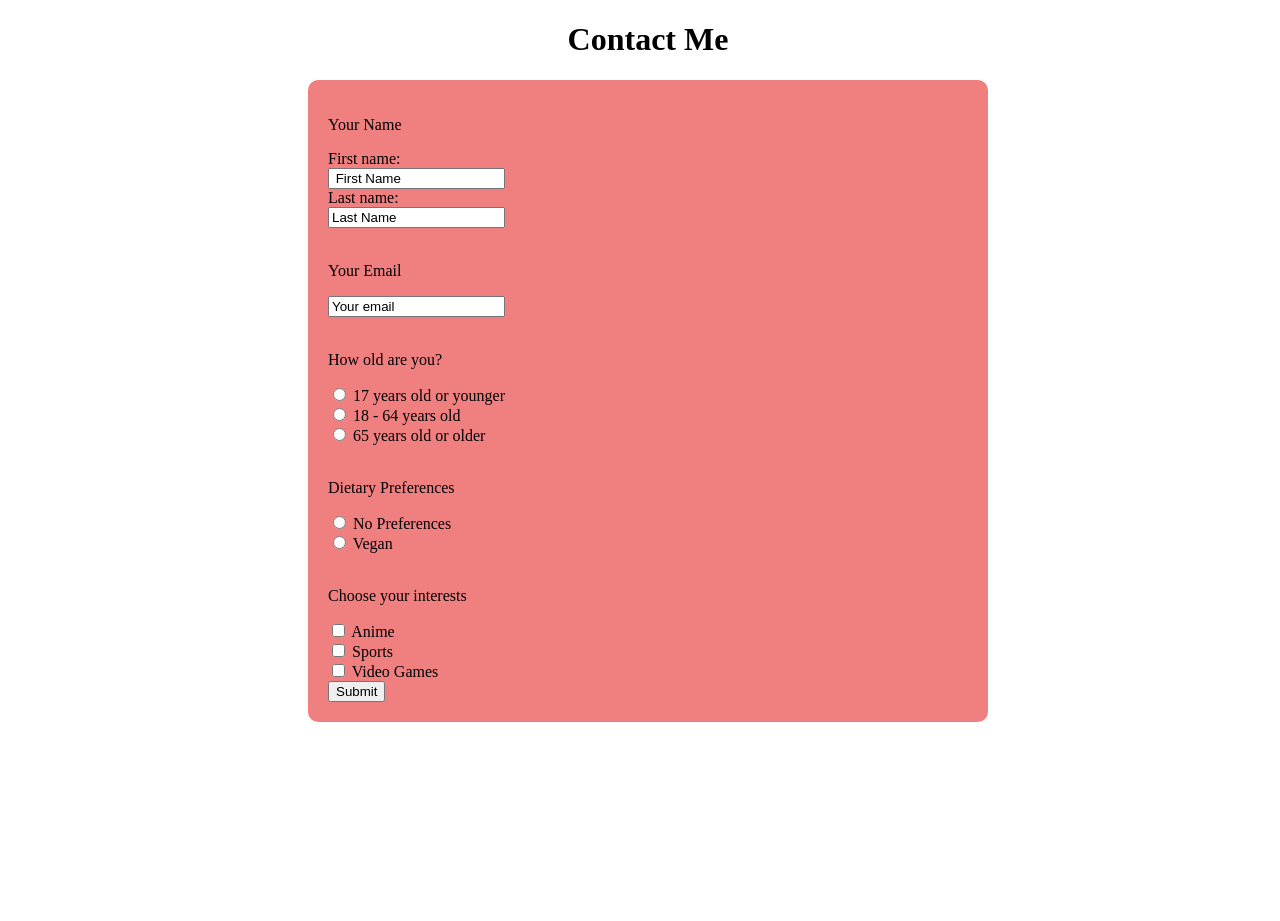
<file: 1 (1)/contact.html>
<!DOCTYPE html>
<html>

<head>
  <meta charset="utf-8">
  <meta name="viewport" content="width=device-width">
  <title>replit</title>
  <link href="style.css" rel="stylesheet" type="text/css" />
</head>
  <body>
    
    <h1>Contact Me</h1>
    <form method= "post" action="https://PHP-Web-Server.abraham-leonar1.repl.co">
      <p class="form-prompt">Your Name</p>
      <label for="fname">First name:</label><br>
      <input type="text" id="fname" name="fname" value=" First Name"><br>
      <label for="lname">Last name:</label><br>
      <input type="text" id="lname" name="lname" value="Last Name"><br>

      <br>

      <p>Your Email</p>
      <input type="text" id="email" name="email" value="Your email"><br>

      <br>
      
      <!-- "child" (=<17  ), "adult" (18 - 64), "senior" (>=65)  -->
      <p class="form-prompt">How old are you?</p>
      <input type="radio" id="child" name="age" value="child">
      <label for ="child">17 years old or younger</label><br>
      <input type="radio" id="adult" name="age" value="adult">
      <label for ="adult">18 - 64 years old</label><br>
      <input type="radio" id="senior" name="age" value="senior">
      <label for ="senior">65 years old or older</label><br>

      <br>

      <!--  radio option for dietary preferences (No Preferences,Vegan)   -->
      <p class="form-prompt">Dietary Preferences</p>
      <input type="radio" id="No preferences" name="dietary preferences" value="No Preferences">
      <label for ="No Preferences">No Preferences</label><br>
      <input type="radio" id="Vegan" name="dietary preferences" value="Vegan">
      <label for ="Vegan">Vegan</label><br>

      <br>

      <p class="form-prompt">Choose your interests</p>
      <input type="checkbox" id="Interest 1" name="Interest 1" value="anime">
      <label for ="Interest 1">Anime</label><br>
      <input type="checkbox" id="Interest 2" name="Interest 2" value="Sports">
      <label for ="Interest 2">Sports</label><br>
      <input type="checkbox" id="Interest 3" name="Interest 3" value=" Video Games">
      <label for ="Interest 3">Video Games</label><br>
      

      <button type="submit">Submit</button>
      
    
      
    </form>
</file>
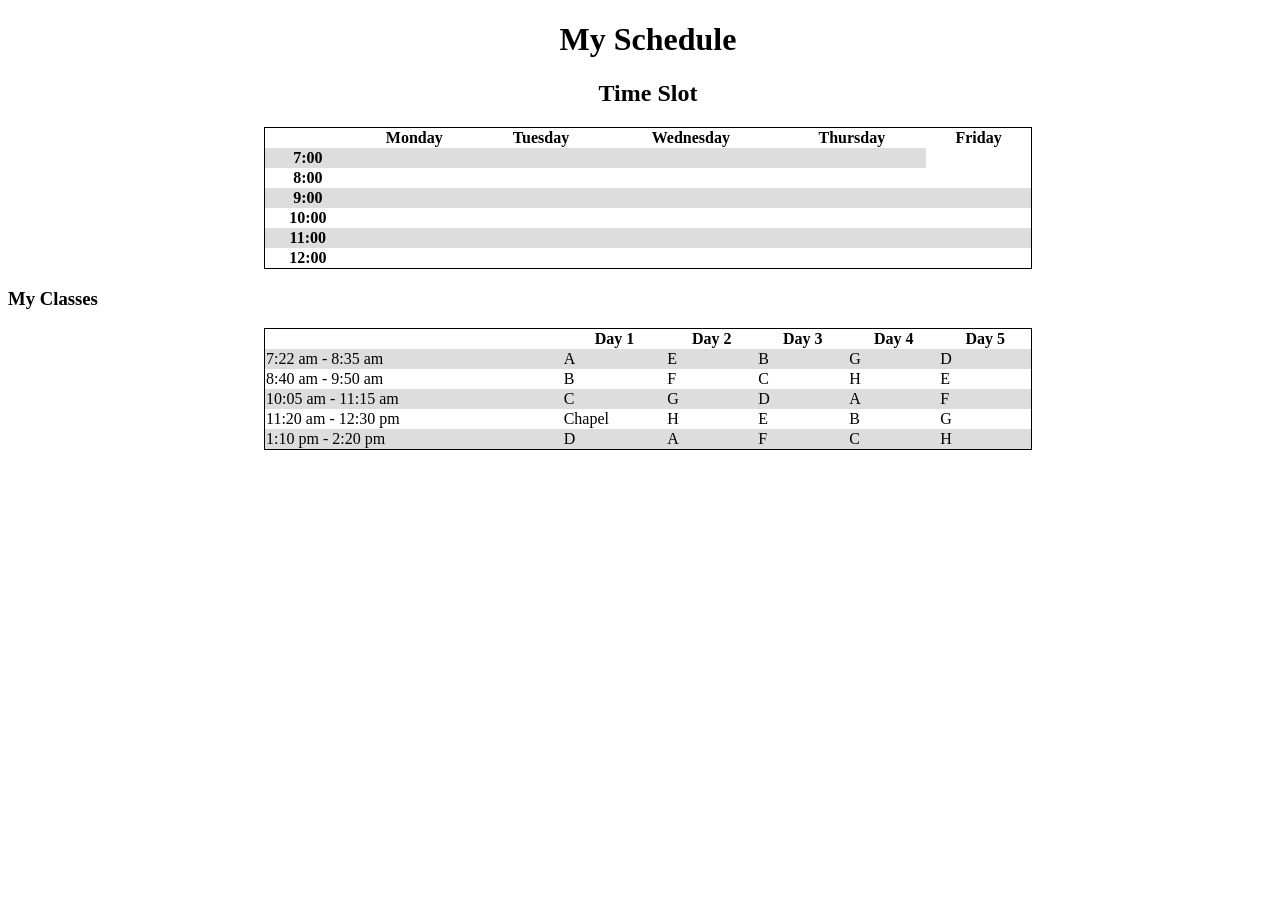
<file: 1 (1)/schedule.html>
<!DOCTYPE html>
<html>

<head>
  <meta charset="utf-8">
  <meta name="viewport" content="width=device-width">
  <title>replit</title>
  <link href="style.css" rel="stylesheet" type="text/css" />
</head>

<body>
  <h1>My Schedule</h1>
  <h2>Time Slot</h2>
  <table class="center">
    <tr>
      <th></th>
      <th>Monday</th>
      <th>Tuesday</th>
      <th>Wednesday</th>
      <th>Thursday</th>
      <th>Friday</th>
    </tr>
    <tr>
      <th>7:00</th>
      <th></th>
      <th></th>
      <th></th>
      <th></th>
    </tr>
    <tr>
    <th>8:00</th>
    <th></th>
    <th></th>
    <th></th>
    <th></th>
      <th></th>
    </tr>
    <tr>
      <th>9:00</th>
      <th></th>
      <th></th>
      <th></th>
      <th></th>
      <th></th>
    </tr>
    <tr>
      <th>10:00</th>
      <th></th>
      <th></th>
      <th></th>
      <th></th>
      <th></th>
    </tr>
    <tr>
      <th>11:00</th>
      <th></th>
      <th></th>
      <th></th>
      <th></th>
      <th></th>
    </tr>
    <tr>
      <th>12:00</th>
      <th></th>
      <th></th>
      <th></th>
      <th></th>
      <th></th>
    </tr>
  </table>
  
  <h3>My Classes</h3>
  <table class="center">
    <tr>
      <th></th>
      <th>Day 1</th>
      <th>Day 2</th>
      <th>Day 3</th>
      <th>Day 4</th>
      <th>Day 5</th>
    </tr>
    <tr>
      <td>7:22 am - 8:35 am</td>
      <td>A</td>
      <td>E</td>
      <td>B</td>
      <td>G</td>
      <td>D</td>
    </tr>
    <tr>
      <td>8:40 am - 9:50 am</td>
      <td>B</td>
      <td>F</td>
      <td>C</td>
      <td>H</td>
      <td>E</td>
    </tr>
    <tr>
      <td>10:05 am - 11:15 am</td>
      <td>C</td>
      <td>G</td>
      <td>D</td>
      <td>A</td>
      <td>F</td>
    </tr>
    <tr>
      <td>11:20 am - 12:30 pm</td>
      <td>Chapel</td>
      <td>H</td>
      <td>E</td>
      <td>B</td>
      <td>G</td>
    </tr>
    <tr>
      <td>1:10 pm - 2:20 pm</td>
      <td>D</td>
      <td>A</td>
      <td>F</td>
      <td>C</td>
      <td>H</td>
    </tr>
    
  </table>
  
</body>

</html>
</file>
<file: 1 (1)/style.css>
@import url('https://fonts.googleapis.com/css2?family=Kdam+Thmor+Pro&family=Roboto+Condensed:ital,wght@1,300&family=Roboto+Mono:wght@100&display=swap');

html, body {
  height: 100%;
  width: 100%;
}


table{
  border-collapse: collapse;
  border: 1px solid black;
  width: 60%;
}

table.center {
  margin-left: auto;
  margin-right: auto;
}

tr:nth-child(even){
  background-color: #dddddd;
}

h1,h2{
 background-color:#e3d5ca
  color:white
  font-family: Arial;
text-align:center;
}
#SpecialHeader {
  background-color: #e3d5ca;
  color:#b51a00;
  font-family: 'Roboto Mono', monospace;
  text-align: center;
}
#SpecialHeader1 {
  background-color: #EDDFB3;
  color:black;
  font-family: 'Kdam Thmor Pro', sans-serif;
  text-align: center;
}
#SpecialHeader2 {
  background-color: #FFDCAE;
  color:black;
  font-family: 'Roboto Condensed', sans-serif;
  text-align: center;
}
#SpecialHeader3 {
  background-color: #F7ECDE;
  color:black;
  font-family: Arial;
  text-align: center;
}

#SpecialHeader4 {
  background-color: #E0DECA;
  color:black;
  font-family: verdana;
  text-align: center;
}
div.specialQuote {
  background-color:lightblue;
  width: 60%;
  height: 100px;
  margin: auto;
  padding: 15px;
  overflow: scroll;
  font-family: verdana;
}

div.article{
  height:auto;
  margin-left: 200px;
  margin-right: 200px;
}
div img {
  display:block;
  margin-left:auto;
  margin-right:auto;
}
span.specialname{
  backgound-color: #942192;
  color:grey ;
  font-weight:bold;
  font-family:verdana;
}
span.beginningCharacter{
  float: left;
  width:0.7em;
  font-size:400%;
  font-family:verdana;
  line-height: 80%;
}
img.floatLeft{
  float:left;
}
img.floatRight{
  float:right;
}

form{
  background-color: lightcoral;
  width: 50%;
  margin-left: auto;
  margin-right: auto;
  padding: 20px;
  border-radius: 10px;
  font-family: Verdana;
}D

p.form-prompt {
  font-size: 24px;
  margin-top:0;
  margin-bottom:5px}
}
</file>
